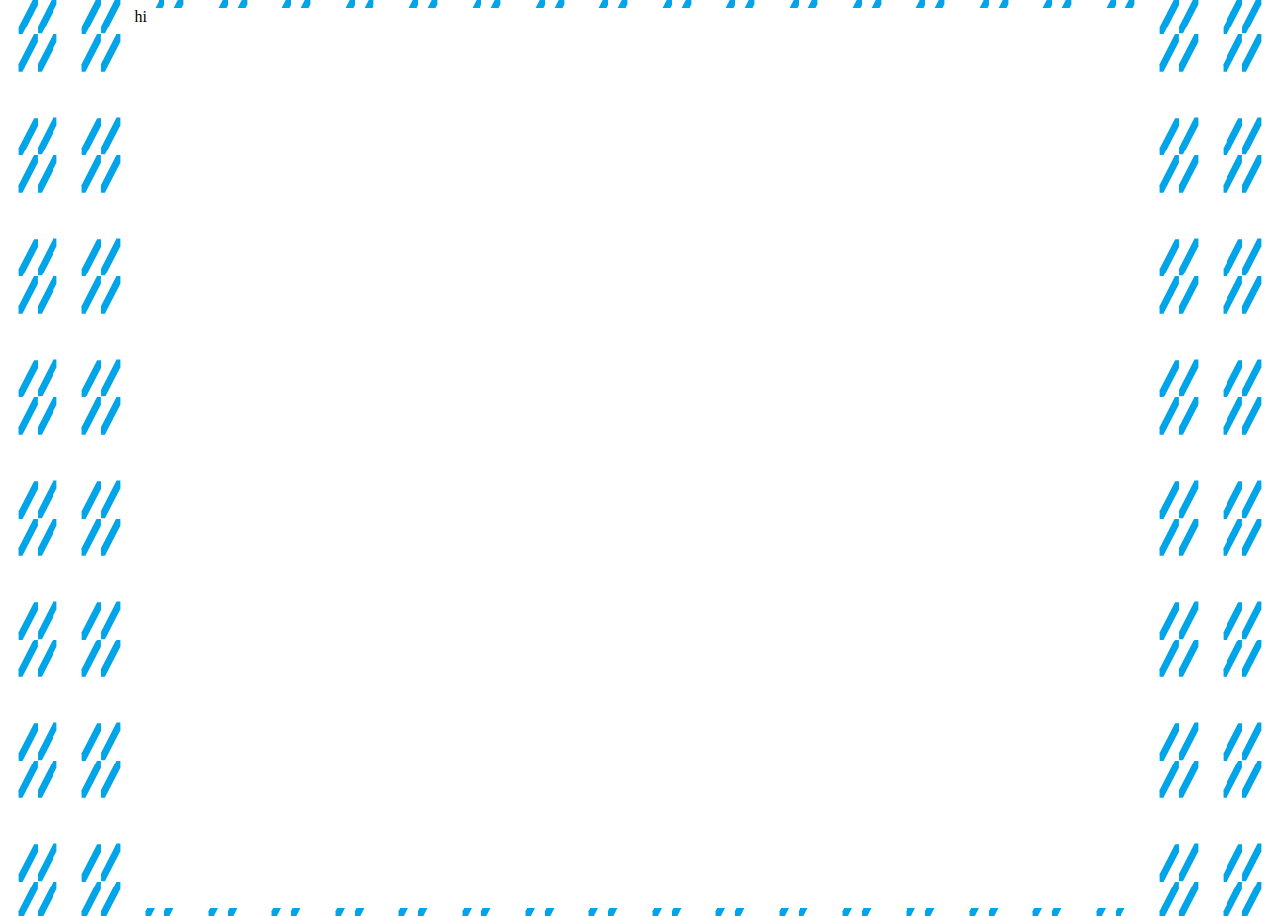
<file: test2.html>
<!DOCTYPE html>
<html lang="en-us">

<head>
    <meta charset="UTF-8">
    <meta name="viewport" content="width=device-width, initial-scale=1.0">
    <title>Aggressive Accident Lawyer - Experienced Representation for Auto and Work Accidents</title>

    <!-- Meta Tags -->
    <meta name="description" content="Aggressive accident lawyer providing experienced representation for auto and work accidents. Call 410-598-3535.">
    <meta name="keywords" content="maryland accident lawyer, workman's compensation lawyer, aggressive accident attorney, experienced accident lawyer, free lawyer consultation">

    <!-- Redirect to mobile site for small screens -->
    <script type="text/javascript">
        if (screen.width <= 800) {
            window.location = "http://aggressiveinjurylawyer.com/mobile.html";
        }
    </script>

    <!-- Canonical Link -->
    <link rel="canonical" href="http://aggressiveinjurylawyer.com" />

    <!-- Styles -->
    <style>
      

        /* Add your additional styles here */
        body {
            background: url(g19.svg) center repeat;
        }
    </style>
</head>

<body>

    <!-- Header -->
    <div style="width:80%;background-color: white; margin: 0 auto; height: 100vh;">
        hi
    </div>
   
</body>

</html>
</file>
